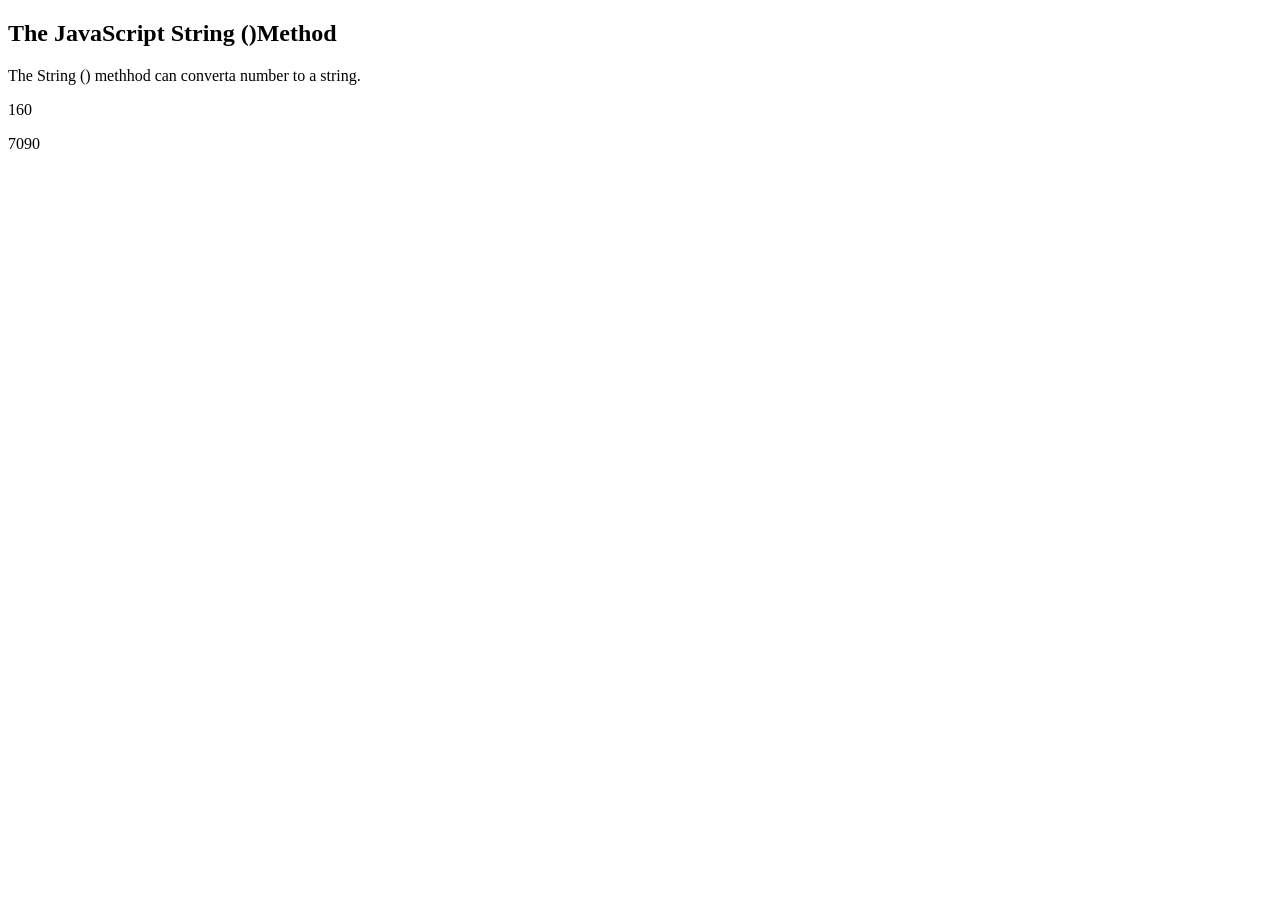
<file: index.html>
<!DOCTYPE html>
<html lang="en">
<head>
    <meta charset="UTF-8">
    <meta name="viewport" content="width=device-width, initial-scale=1.0">
    <title>Document</title>
</head>
<body>
    <h2>The JavaScript String ()Method</h2>

    <p>The String () methhod can converta number to a string.</p>

    <p id="number_result"></p>
    <p id="string_result"></p>
    <script>
        var x = 70;
        var y = 90;
        document.getElementById("number_result").innerHTML = x + y;
        
        document.getElementById("string_result").innerHTML = String(x) +String(y);
        // Does not add because it is a string it concatenates
    </script>
    
</body>
</html>
</file>
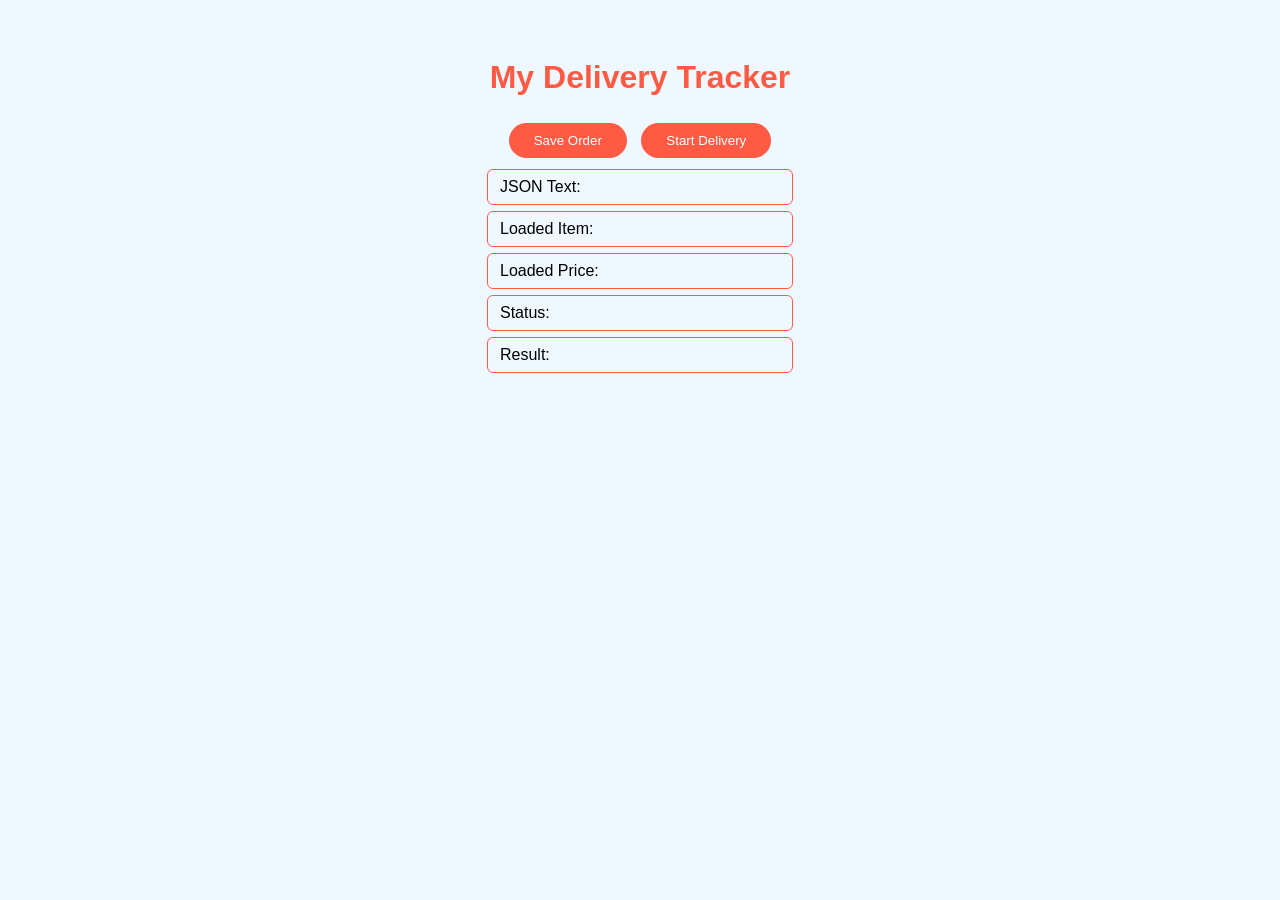
<file: Json/index.html>
<!DOCTYPE html>
<html lang="en">
<head>
    <meta charset="UTF-8">
    <meta name="viewport" content="width=device-width, initial-scale=1.0">
    <title>Document</title>
    <link rel="stylesheet" href="Style.css">
</head>
<body>
   <h1>My Delivery Tracker</h1>
   <button onclick="saveOrder()">Save Order</button>
   <button onclick="startDelivery()">Start Delivery</button>

   <div>JSON Text: <span id="json-text"></span></div>
   <div>Loaded Item: <span id="loaded-item"></span></div>
   <div>Loaded Price: <span id="loaded-price"></span></div>
   <div>Status: <span id="status"></span></div>
   <div>Result: <span id="result"></span></div>
   
   <script>
// JSON - the order stroed as a JavaScript object
let order = {
   item:"Pizza", 
   price: 5,
   shop: "My snack shop"
};

// JSON.stringify() and JSON.parse()
function saveOrder() {
   let jsonText = JSON.stringify(order);
   let loadedOrder = JSON.parse(jsonText);

    document.getElementById("json-text").innerHTML = jsonText;
    document.getElementById("loaded-item").innerHTML = loadedOrder.item;
    document.getElementById("loaded-price").innerHTML = "$" + loadedOrder.price
}
// delay() -waits ms milliseconds - do not change this
function delay(ms) {
   return new Promise(function (resolve) {
      setTimeout(resolve, ms);
   });
}

// async and await - track the delivery step by step
async function startDelivery() {
    document.getElementById(result).innerHTML ="";

//setTimeout with a callback function - runs after 1 second
document.getElementById("status").innerHTML = "Order recieved!";
setTimeout(function (){
    document.getElementById("status").innerHTML = "Kitchen is preparring...";
},1000);

// await - pause for 3 second
await delay(3000);
document.getElementById("status").innerHTML = "Out for delivery!";

// await - pause for 2 second
await delay(2000);
document.getElementById(result).innerHTML = "Your order has arrived!";
}
    
   </script>

</body>
</html>
</file>
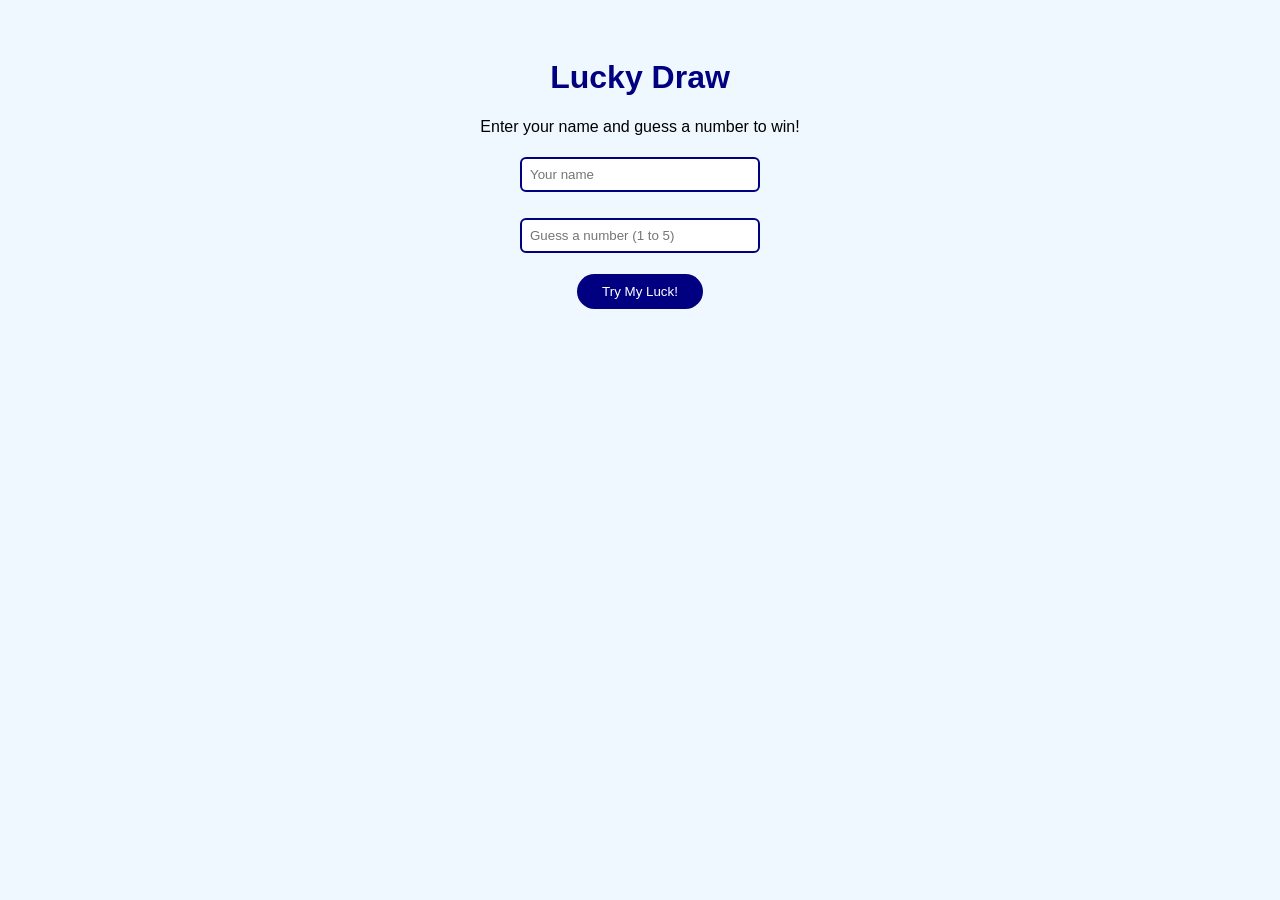
<file: Validation in JS/index.html>
<!DOCTYPE html>
<html lang="en">
<head>
    <meta charset="UTF-8">
    <meta name="viewport" content="width=device-width, initial-scale=1.0">
    <title>Document</title>
    <link rel="stylesheet" href="style.css">
</head>
<body>
    <h1>Lucky Draw</h1>
    <p>Enter your name and guess a number to win!</p>

    <input type="text" id="name" placeholder="Your name" required><br>
    <p id="msg-name"></p>

    <input type="number" id="guess" placeholder="Guess a number (1 to 5)" min="1" max="5" required><br>
    <p id="msg-guess"></p>

    <button onclick="checkForm()">Try My Luck!</button>
    <p id="result"></p>
    <p id="timer"></p>
    <script>
    var seconds = 0;
    setInterval(function () {
        seconds = seconds + 1;
        document.getElementById("timer").textContent = "You have been here for " + seconds + " seconds!";
    }, 1000);

    function checkForm() {
        var name = document.getElementById("name").value;
        var guess = document.getElementById("guess").value;
        var ok = true;

        if (name == "") {
            document.getElementById("msg-name").textContent = "Please enter your name!";
            document.getElementById("msg-name").style.color = "red";
            ok = false;
        } else {
            document.getElementById("msg-name").textContent = "Great name!";
            document.getElementById("msg-name").style.color = "green";
        }

        if (guess == "") {
            document.getElementById("msg-guess").textContent = "Please enter a guess!";
            document.getElementById("msg-guess").style.color = "red";
            ok = false;
        } else {
            document.getElementById("msg-guess").textContent = "Guess saved!";
            document.getElementById("msg-guess").style.color = "green";
        }

        if (ok == true) {
            var lucky = Math.floor(Math.random() * 5) + 1;
            if (guess == lucky) {
                document.getElementById("result").textContent = "You win, " + name + "! The lucky number was " + lucky + "!";
                document.getElementById("result").style.color = "green";
            } else {
                document.getElementById("result").textContent = "So close, " + name + "! The lucky number was " + lucky + ". Try again!";
                document.getElementById("result").style.color = "navy";
            }
        }
    }
    </script>
</body>
</html>
</file>
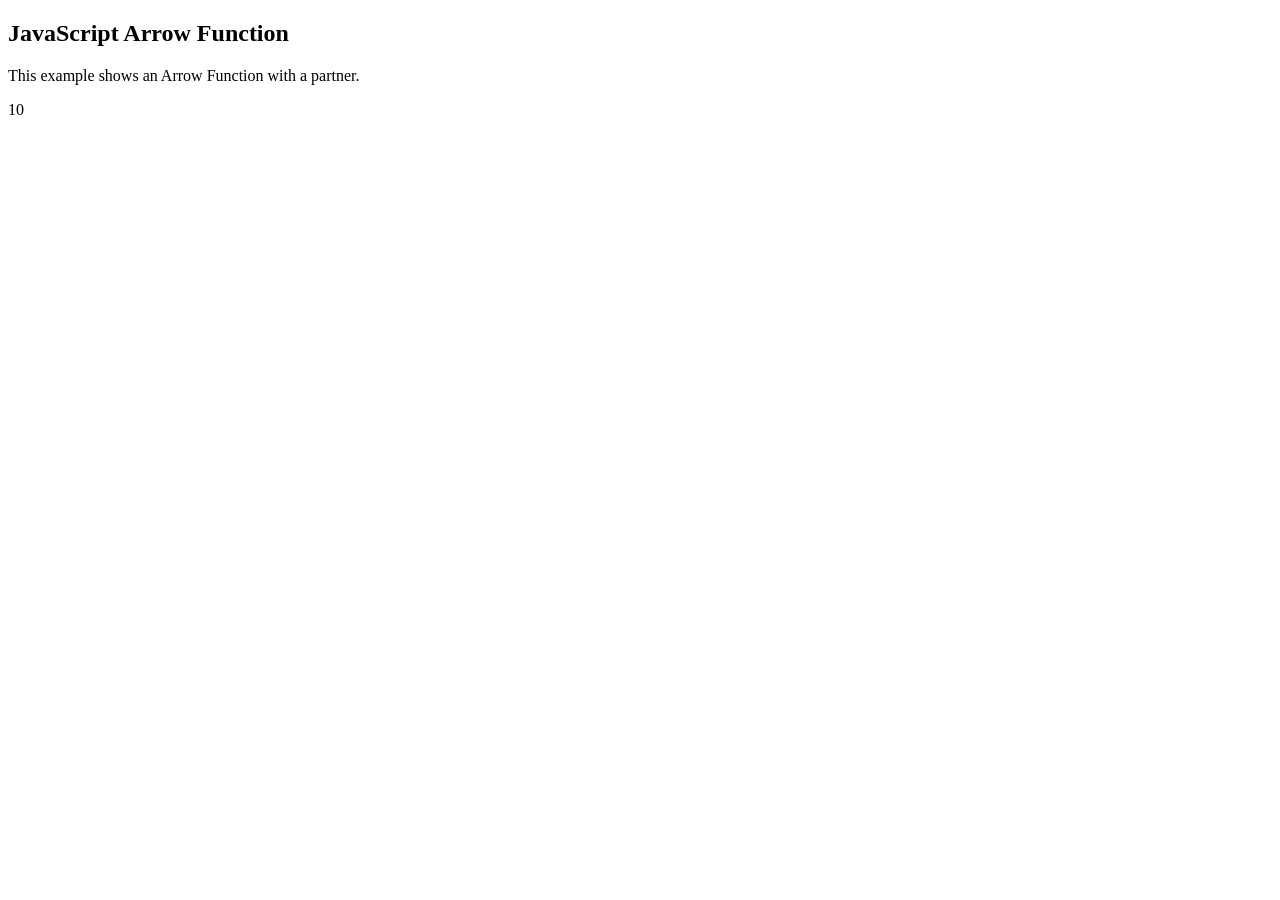
<file: star.html>
<!DOCTYPE html>
<html lang="en">
<head>
    <meta charset="UTF-8">
    <meta name="viewport" content="width=device-width, initial-scale=1.0">
    <title>Document</title>
</head>
<body>

    <h2>JavaScript Arrow Function</h2>

    <p>This example shows an Arrow Function with a partner.</p>

    <p id="result"></p>
    
    <script>
        const add = (a,b) => a + b;
        document.getElementById("result").innerHTML = add(4,6);
    </script>
</body>
</html>
</file>
<file: Json/Style.css>
body {
         font-family: Arial, sans-serif;
         background: aliceblue;
         text-align: center;
         padding: 30px;
      }

      h1 {
         color: #ff5a43;
      }

      button {
         background: #ff5a43;
         color: white;
         padding: 10px 25px;
         border: none;
         border-radius: 20px;
         cursor: pointer;
         margin: 5px;
      }

      div {
         border: 1px solid #ff5a43;
         width: 280px;
         margin: 6px auto;
         padding: 8px 12px;
         text-align: left;
         border-radius: 6px;
      }
</file>
<file: Validation in JS/style.css>
body {
    font-family: Arial, sans-serif;
    background: aliceblue;
    text-align: center;
    padding: 30px;
}

h1 {
    color: navy;
}

input {
    padding: 8px;
    margin: 5px;
    border: 2px solid navy;
    border-radius: 6px;
    width: 220px;
}

button {
    background: navy;
    color: white;
    padding: 10px 25px;
    border: none;
    border-radius: 20px;
    cursor: pointer;
}

#timer {
    color: grey;
}
</file>
